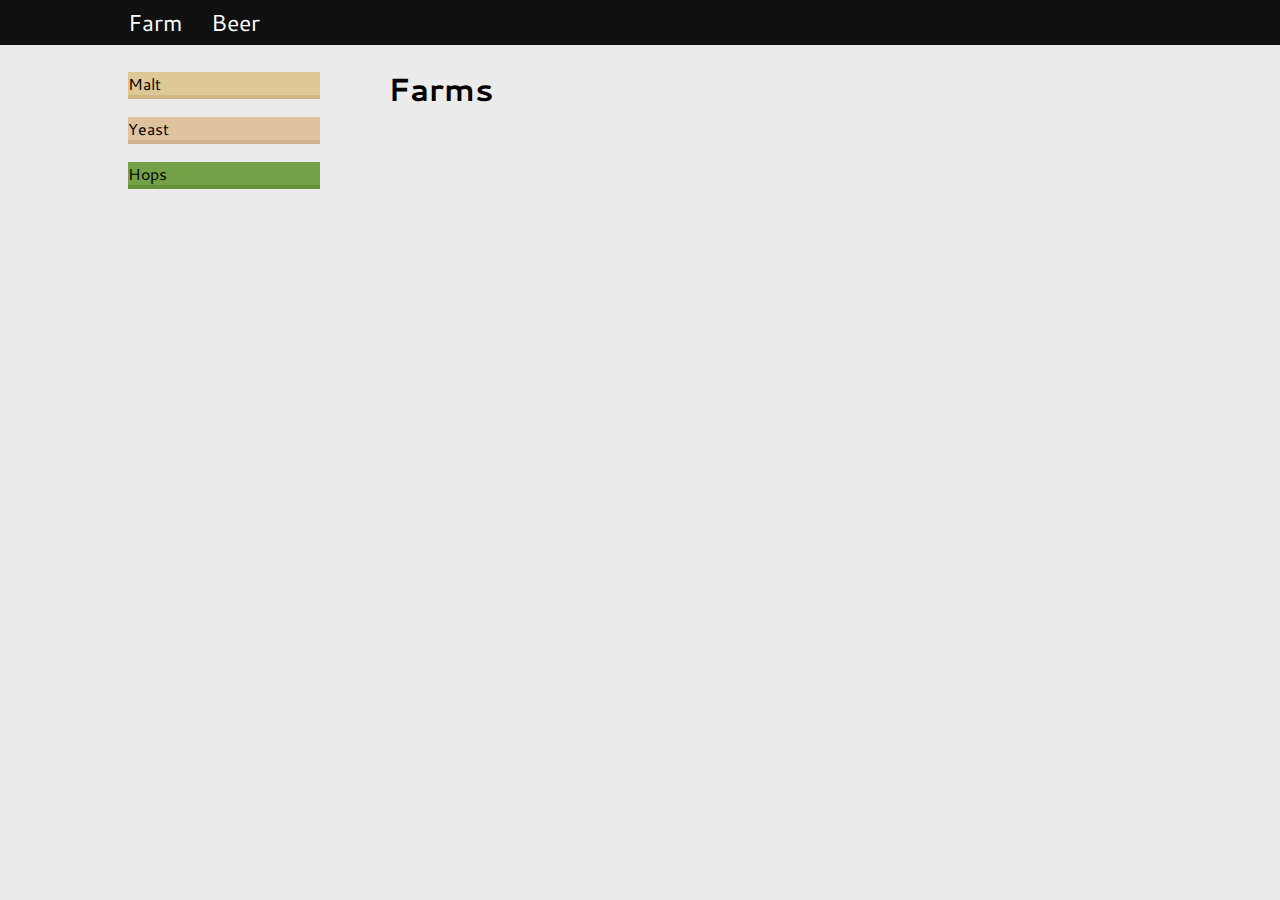
<file: UIPrototype/factory.html>
<!DOCTYPE html>
<html>
  <head>
    <title>Beer's empire</title>
    <link href="https://fonts.googleapis.com/css?family=Cantarell" rel="stylesheet">
    <link rel="stylesheet" href="beerfactory.css"/>
  </head>
  <body>
    <nav>
      <ul>
        <li><a href="">Farm</a></li>
        <li><a href="beer_factory_edit.html">Beer</a></li>
      </ul>
    </nav>
    <aside>
      <div class="cards malt">
        Malt
      </div>
      <div class="cards yeast">
        Yeast
      </div>
      <div class="cards hops">
        Hops
      </div>
    </aside>
    <div class="content">
      <h1>Farms</h1>
    </div>
  </body>
</html>
</file>
<file: UIPrototype/beerfactory.css>
html, body, root {
  margin:0px 0px 0px 0px;
  font-family: 'Cantarell', sans-serif;
  background-color: #ebebeb;
}

a{
  color:inherit;
  text-decoration: inherit;
}

a:active{
  color:inherit;
  text-decoration: inherit;
}

nav{
  background-color: #101010;
  color:white;
  height:5vh;
  line-height: 5vh;
  font-size: 2.5vh;
  padding: 0 10vw 0 10vw;
}

nav ul{
  margin:0;
  padding: 0;
  list-style: none;
  height: 5vh;
  line-height: 5vh;
}

nav ul li {
  display: inline-block;
  height:5vh;
  line-height: 5vh;
  vertical-align: top;
  min-width: 5vw;
  margin-right:1vw;
}

aside{
  display: inline-block;
  width: 15vw;
  margin-top: 3vh;
  margin-left: 10vw;
}

.cards{
  border-bottom: solid .5vh;
  margin-bottom: 2vh;
}

.content{
  display: inline-block;
  vertical-align: top;
  width: 60vw;
  margin-left: 5vw;
}


/*COLORS*/

/*Malt, Hops, Yeast*/

.malt{
  background:#dec995;
  border-color: #ceb985;
}

.hops{
  background:#74a147;
  border-color:#649137;
}

.yeast{
  background:#e0c39e;
  border-color: #d0b38e;
}
</file>
